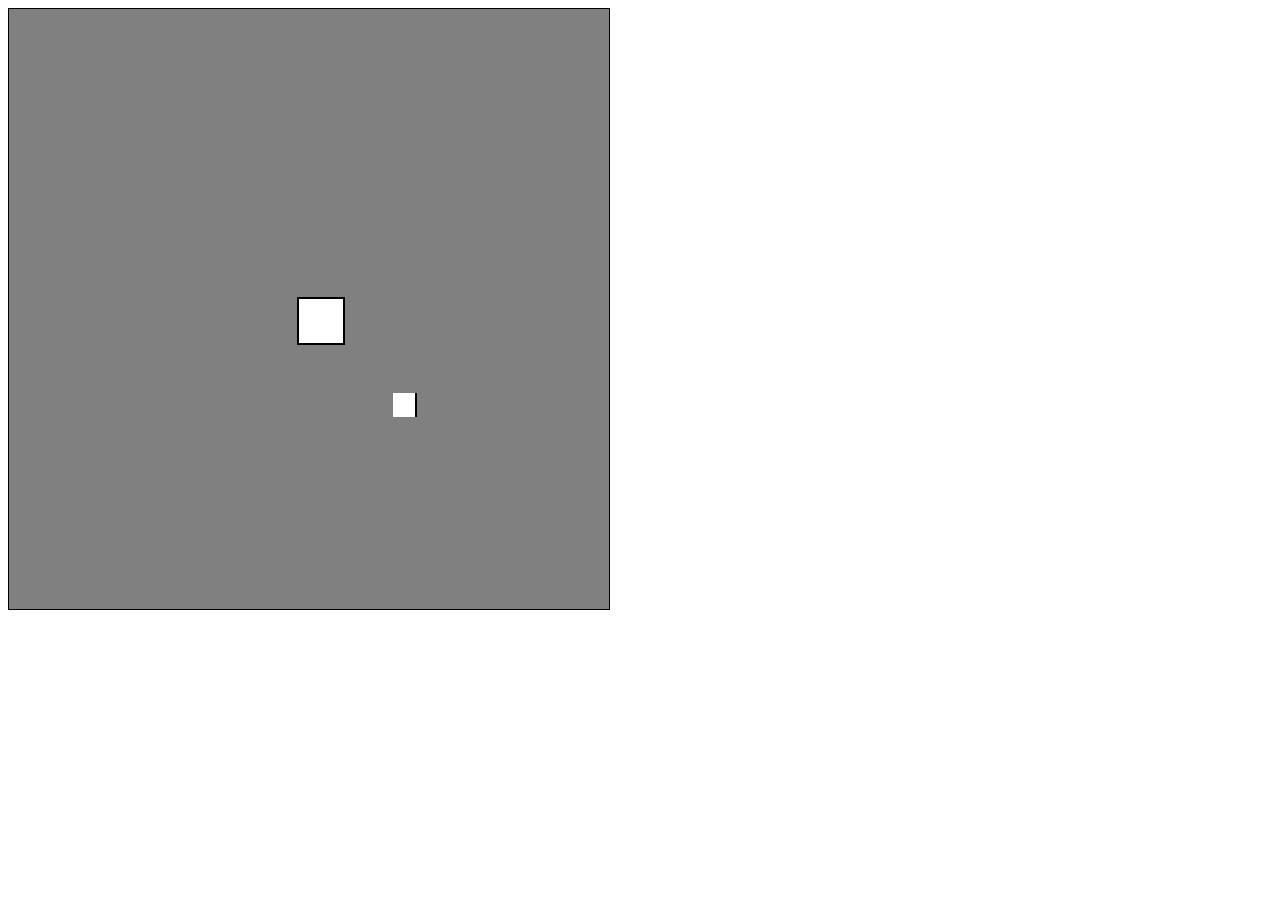
<file: nav/maze.html>
<!DOCTYPE html>
<html>
<head>
    <style>
        canvas {
            border: 1px solid black;
        }
    </style>
</head>
<body>
    <canvas id="myCanvas" width="600" height="600"></canvas>
    <script>
        function testMatrix() {
            var matrix = [];
            for (var i = 0; i < 25; i++) {
                matrix[i] = [];
                for (var j = 0; j < 25; j++) {
                    matrix[i][j] = undefined;
                }
            }

            matrix[12][12] = ["node", "", "", "node"];
            matrix[12][13] = ["", "node", "", "node"];
            matrix[13][12] = ["node", "", "node", ""];
            matrix[13][13] = ["", "node", "node", ""];
            matrix[16][16] = ["", "node", "node", "node"];

            return matrix;
        }
        

        matrix = testMatrix();


        var canvas = document.getElementById("myCanvas");
        var ctx = canvas.getContext("2d");
        var cellSize = 24;
        var matrixScale = 1;

        canvas.width = 25 * cellSize * matrixScale;
        canvas.height = 25 * cellSize * matrixScale;

        var colors = {
            undefinedColor: "gray",
            pathColor: "white",
            borderColor: "black"
        };

        function drawMatrix() {
            for (var i = 0; i < 25; i++) {
                for (var j = 0; j < 25; j++) {
                    var x = j * cellSize * matrixScale;
                    var y = i * cellSize * matrixScale;
    
                    if (matrix[i][j]) {
                        var [right, left, up, down] = matrix[i][j];
                        ctx.fillStyle = colors.pathColor;
                        ctx.fillRect(x, y, cellSize * matrixScale, cellSize * matrixScale);
    
                        ctx.fillStyle = colors.borderColor;
                        if (right === "") {
                            ctx.fillRect(x + cellSize * matrixScale - 2, y, 2, cellSize * matrixScale);
                        }
                        if (left === "") {
                            ctx.fillRect(x, y, 2, cellSize * matrixScale);
                        }
                        if (up === "") {
                            ctx.fillRect(x, y, cellSize * matrixScale, 2);
                        }
                        if (down === "") {
                            ctx.fillRect(x, y + cellSize * matrixScale - 2, cellSize * matrixScale, 2);
                        }
                    } else {
                        ctx.fillStyle = colors.undefinedColor;
                        ctx.fillRect(x, y, cellSize * matrixScale, cellSize * matrixScale);
                    }
                }
            }
        }


        drawMatrix()
    </script>
</body>
</html>
</file>
